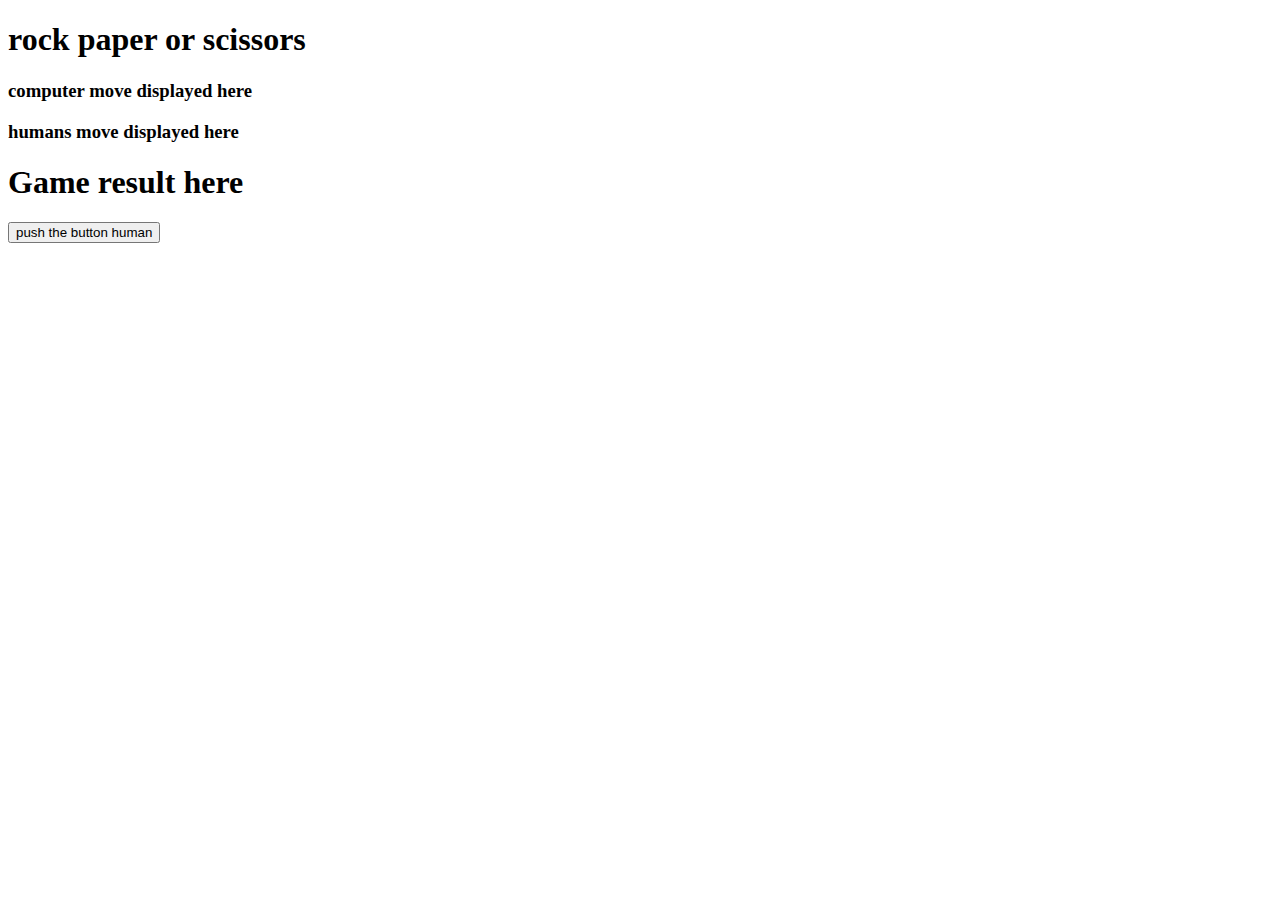
<file: index.html>
<!DOCTYPE html>
        <html lang="en">
        <head>
            <meta charset="UTF-8">
            <title>rock paper scissors</title>
        </head>
        <body>

        <h1>rock paper or scissors </h1>

        <!--<p id="tester">timeStamp</p>
        <button onclick="getElementById('tester').innerHTML=new Date().toLocaleString()">What is the time?</button>
        -->

        <!--<button onclick="computerPlay()" >compMove</button>-->
        <h3 id="compM">computer move displayed here</h3>


        <!--<button onclick="humanPlay()">click it all on on the floor</button>-->
        <h3 id="funB">humans move displayed here</h3>


        <h1 id="text1">Game result here</h1>
        <button onclick="theGame()">push the button human</button>


        <h1 id="5games"></h1>
        <h1 id="overall"></h1>
        <script>


          var masterArray = [];
          var arrayWins = [];


              function theGame() {
                  var arrayHuman = [];
                  var arrayComp = [];
                  var rock = 0.33;
                  var paper = 0.66;


                  // the plan: 1 make the computer selection not a fucntion.
                  // 2- make the user selection not a fucntion
                  // take these 2 variables (human and computer input) and compare them in Game();

                  //   human selection

                  var text;
                  var prom = prompt("Human! - rock paper or scissors?");
                  var hum = "human : ";
                  if ((prom == "rock") || (prom == "paper") || (prom == "scissors")) {
                      text = hum + prom;
                      console.log(text);
                  }
                  else if (prom == null || prom == "") {
                      text = "you said nought";
                      prom = hum + text;
                      console.log(text);
                  } else if (prom !== "rock" || prom !== "paper" || prom !== "scissors") {
                      text = "wrong input, try again";
                      prom = hum + text;
                      console.log(text);
                  }

                  document.getElementById("funB").innerHTML = text;

                  arrayHuman.push(prom);
                  console.log("Human Array: " + arrayHuman);


                  // if ((prom == null || prom == "") || (prom !== "rock" || prom !== "paper" || prom !== "scissors")){}

                  // Computer selection

                  var compMove = Math.random();
                  var rreturn;
                  var comp = "computer : ";

                  if (compMove <= rock) {
                      rreturn = 'rock';
                      console.log(comp + rreturn);
                  } else if (compMove <= paper && compMove > rock) {
                      rreturn = 'paper';
                      console.log(comp + rreturn);
                  } else {
                      rreturn = 'scissors';
                      console.log(comp + rreturn);
                  }

                  document.getElementById("compM").innerHTML = comp + rreturn;

                  arrayComp.push(rreturn);
                  console.log("Computer Array: " + arrayComp);

                  // comparison between comp and human
                  var inputC = rreturn;
                  var inputH = prom;
                  var winner = "";

                  if (inputC == inputH) {
                      winner = "Draw";
                      console.log(winner);
                  }

                  else if ((inputH == "paper" && inputC == "scissors") ||
                      (inputH == 'scissors' && inputC == 'rock') ||
                      (inputC == 'paper' && inputH == 'rock')) {
                      winner = "computer";
                      console.log(winner + " wins with " + inputC);

                  }

                  else if ((inputC == 'paper' && inputH == 'scissors') ||
                      (inputC == 'scissors' && inputH == 'rock') ||
                      (inputH == 'paper' && inputC == 'rock')) {
                      winner = "human";
                      console.log(winner + " wins with " + inputH);

                  }

                  if ((winner == "computer") || (winner == "human")) {
                      document.getElementById("text1").innerHTML = "Result : " + winner + " wins";
                  }
                  else
                      document.getElementById("text1").innerHTML = "Result : " + winner;




                  if ((winner == "Draw") || (winner == "")) {
                      masterArray;
                      console.table(masterArray);

                  } else {
                      masterArray.push([inputC, inputH, winner]);
                      arrayWins.push(winner);
                      console.table(masterArray);
                      console.log(arrayWins);
                  }


                  var cWins=0;
                  var hWins=0;
                  if (masterArray.length == 5) {

                      for(var i=0; i <5; i++){
                          if(arrayWins[i] == "computer"){
                              ++cWins;
                          }else{
                              ++hWins;

                          }

                      }
                      console.log("computer wins : " + cWins);
                      console.log("human wins : "+ hWins);
                      document.getElementById("5games").innerHTML = "result after 5 games : " + "human Wins: "+ hWins + ", computer wins "+ cWins;
                      var oWinner;
                      if(cWins > hWins){
                          oWinner = "computer";
                      }
                      else {
                          oWinner = "human";
                      }
                      document.getElementById("overall").innerHTML = "overall winner : "+oWinner;


                  }
              }


//                    if (inputH == 'paper' && inputC == 'scissors') {
//                        console.log('Computer wins with Scissors ');
//                        winner = "computer";
//
//                    }
//                    else if (inputC == 'paper' && inputH == 'scissors') {
//                        console.log('Human wins with Scissors ');
//                        winner = "human";
//                    }
//                    else if (inputH == 'scissors' && inputC == 'rock') {
//                        console.log('Computer wins with rock');
//                        winner = "computer";
//                    }
//                    else if (inputC == 'scissors' && inputH == 'rock') {
//                        console.log('Human wins with rock');
//                        winner = "human";
//                    }
//                    else if (inputH == 'paper' && inputC == 'rock') {
//                        console.log('Human wins with paper');
//                        winner = "human";
//                    }
//                    else if(inputC == 'paper' && inputH == 'rock') {
//                        console.log('Computer wins with paper');
//                        winner = "computer";
//                    }
//
//                    document.getElementById("text1").innerHTML = winner;
//                    console.log("result is: " + winner + " wins");













//                function again(){
//                    var text;
//                    var promp = prompt("something shall be said and written");
//
//                    if(promp == null || promp == ""){
//                        text = "you suck";
//                    }else{
//                        text= "words where said, and they where", promp;
//                    }
//
//                    document.getElementById("placeholder").innerHTML = promp;
//
//                }
//
//        function funcName() {
//            var words;
//            var prompter = prompt("say something");
//
//         if (prompter == null || prompter == "" ){
//                words = "you said nothing";
//         }else
//         {
//             words = "you said "+ prompter;
//         }
//            document.getElementById("shitShow").innerHTML= words;
//
//        }
//
//         function myFunc(){
//             var txt;
//             var humanGuess= prompt("whats you selection: rock paper or scissors?");
//
//             if (humanGuess == null || humanGuess == ""){
//                 txt= "you picked nought?";
//             }else{
//                 txt= "you picked: " + humanGuess.toUpperCase();
//             }
//
//             document.getElementById("trailer").innerHTML = txt;
//         }






        //player selection:

//        function playerSelection() {
//            input=prompt("rock paper or scissors?");
//
//            if( input != null){
//                if (input == 'rock' ) {
//                   return console.log('the Human has selected 1 : ' + input);
//                } else if (input == 'paper') {
//                    return console.log('the Human has selected 2 : ' + input);
//                } else if (input == 'scissors') {
//                   return console.log('the Human has selected 3 : ' + input);
//                } else return console.log('wrong input');
//
//
//            }
//            input= document.getElementById("demo").innerHTML=input;
//        }
//
//        playerSelection();
//        console.log("again "+ playerSelection());


//             Corrected version-- it now works!
//        function inputFun() {
//            var hSelection ;
//            var prop= prompt("pick rock paper or scissors mofo!");
//
//            if (prop == null || prop =="" ){
//                hSelection = "say something ya tool!";
//            }
//            else{
//                hSelection = prop;
//            }
//            document.getElementById("text1").innerHTML = hSelection;
//
//        }








        //game(input, computerSelection);

//        console.log(arrayHuman);
//        console.log(arrayComp);





        //
        //// the allArray- all the selections
        //    for(var i=0; i<arr1.length; i++){
        //        allArrs.push(arr1[i]);
        //
        //    }
        //    for(var i=0; i<arr2.length; i++){
        //        allArrs.push(arr2[i]);
        //
        //    }
        //

        </script>


        <!--

        this is in the body-- moved for aesthetic purposes.


        <!-- <input type="button" value="tester" id="tester" > -->




        <!-- this is from online resourses.. it works well
        <button onclick="myFunc()">push it to the limit</button>

        <h3 id="trailer">here shows your guess</h3>


         <!-- of memory attempt to make a html prompt link


        <button onclick="funcName()">words</button>
        <h1 id="shitShow">this is where your shitShows </h1>


        <button onclick="again()">button!</button>
        <h2 id="placeholder">it will be here</h2>

        -->
        </body>
        </html>
</file>
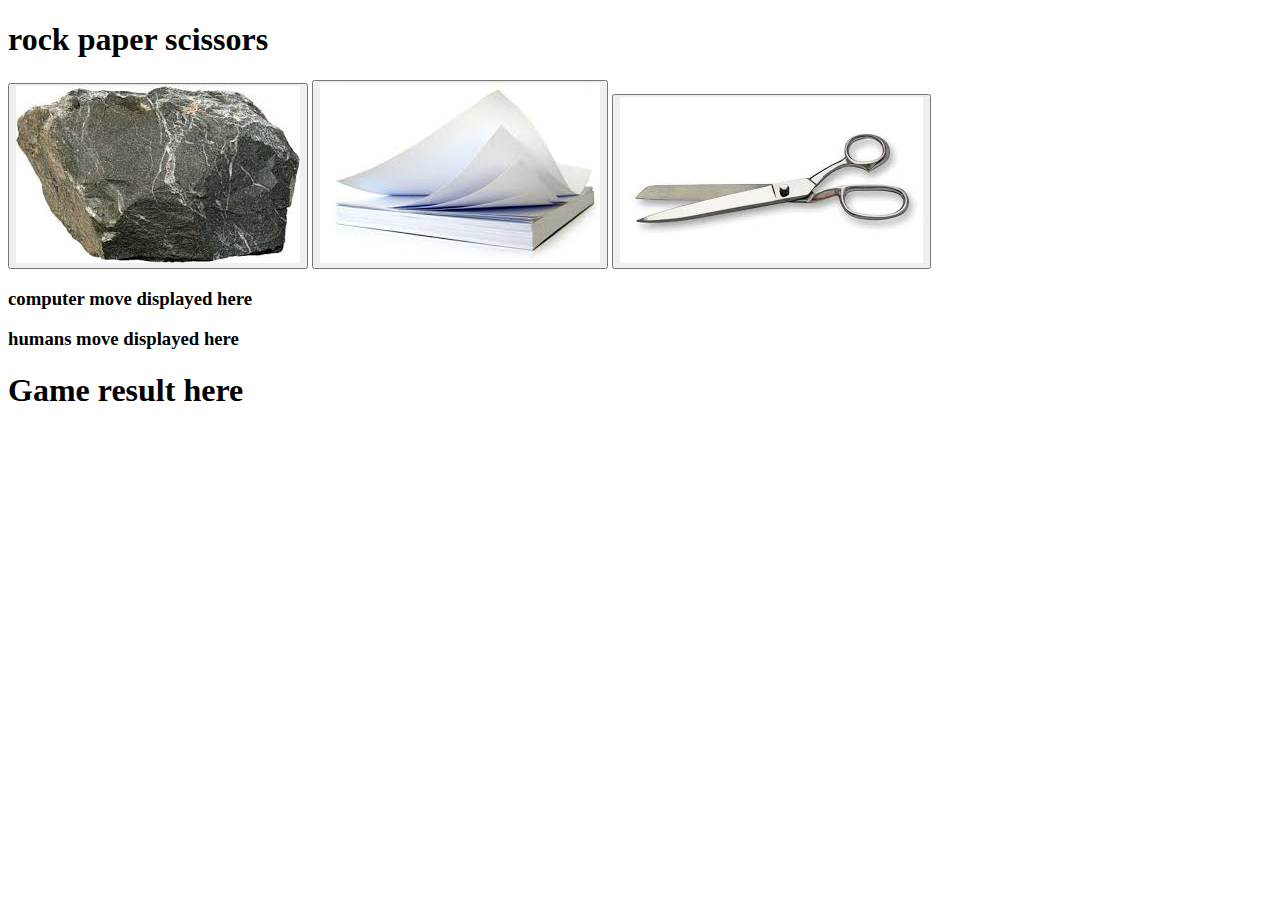
<file: home.html>
<!DOCTYPE html>
        <html lang="en">
        <head>
            <meta charset="UTF-8">
            <!--<link rel="stylesheet" type="text/css" href=".idea/looks.css">-->
            <title>rock paper scissors</title>
        </head>
        <body>

        <h1>rock paper scissors </h1>

        <!-- this is the tester for the rock paper scissors app.. image input rather than words -->
        <div id="buttons">
        <button id="rockImg"> <img src="img/rock.jpg" ></button>
        <button id="paperImg"> <img src="img/paper.jpg" ></button>
        <button id="scissorsImg"> <img src="img/scissors.jpg" ></button>
        </div>


        <!--<p id="tester">timeStamp</p>
        <button onclick="getElementById('tester').innerHTML=new Date().toLocaleString()">What is the time?</button>
        -->


        <h3 id="compM">computer move displayed here</h3>


        <!--<button onclick="humanPlay()">click it all on on the floor</button>-->
        <h3 id="funB">humans move displayed here</h3>


        <h1 id="text1">Game result here</h1>
        <!--<button id="thebutton" onclick="theGame()">push the button human</button>-->


        <h1 id="5games"></h1>
        <h1 id="overall"></h1>



        <script>


          var masterArray = [];
          var arrayWins = [];
          var arrayHuman = [];


          var clicked ='';

          //rock
          var rockImg = document.querySelector("#rockImg");
          rockImg.addEventListener('click', () =>
          {
              clicked = 'rock';

          console.log(clicked);

          document.getElementById('funB').innerHTML = "human: " +clicked;
          //arrayHuman.push(clicked);
          console.log(arrayHuman);
          //alert("click rock");
          compMove();

          theGame();
          whoWon();

          }
          );
          //paper
          var paperImg = document.querySelector("#paperImg");
          paperImg.addEventListener('click', () =>
          {
              clicked= 'paper';
          console.log(clicked);
          // alert("click paper");
          document.getElementById('funB').innerHTML ="human: " +clicked;
          //arrayHuman.push(clicked);
          console.log(arrayHuman);

          compMove();

          theGame();
          whoWon();

          }
          );
          //scissors
          var scissorsImg = document.querySelector("#scissorsImg");
          scissorsImg.addEventListener('click', () =>
          {
              clicked= 'scissors';
          console.log(clicked);
          // alert("click scissors");
          document.getElementById('funB').innerHTML = "human: " +clicked;
          //arrayHuman.push(clicked);
          console.log(arrayHuman);

          compMove();

          theGame();
          whoWon();

          }

          );

          var arrayComp = [];

          var rreturn;// the computers move
          var prom = clicked;

          function compMove(){


              var rock = 0.33;
              var paper = 0.66;

              // Computer selection

              var compMoves = Math.random();

              var comp = "computer : ";

              if (compMoves <= rock) {
                  rreturn = 'rock';
                  console.log(comp + rreturn);
              } else if (compMoves <= paper && compMoves > rock) {
                  rreturn = 'paper';
                  console.log(comp + rreturn);
              } else {
                  rreturn = 'scissors';
                  console.log(comp + rreturn);
              }

              document.getElementById("compM").innerHTML = comp + rreturn;

              arrayComp.push(rreturn);
              console.table(arrayComp);
          }




              function theGame() {




                  // the README.md: 1 make the computer selection not a fucntion.
                  // 2- make the user selection not a fucntion
                  // take these 2 variables (human and computer input) and compare them in Game();

                  //   human selection


                 var text;
                 // var prom = prompt("Human! - rock paper or scissors?");

                  //var hum = "human : ";
                  if ((clicked == "rock") || (clicked == "paper") || (clicked == "scissors")) {
                      text = clicked;

                  }
//                  else if (prom == null || prom == "") {
//                      text = "you said nought";
//                      prom = hum + text;
//                      console.log(text);
//                  } else if (prom !== "rock" || prom !== "paper" || prom !== "scissors") {
//                      text = "wrong input, try again";
//                      prom = hum + text;
//                      console.log(text);
//                  }

                  document.getElementById("funB").innerHTML = 'human : '+clicked;

                  arrayHuman.push(clicked);



                  // if ((prom == null || prom == "") || (prom !== "rock" || prom !== "paper" || prom !== "scissors")){}



              }

          // comparison between comp and human


        function whoWon() {

            var inputC = rreturn;
            var inputH = clicked;
            var winner;

            if (inputC == inputH) {
                winner = "Draw";
                console.log(winner);
            }



            else if ((inputH == "paper" && inputC == "scissors") ||
                (inputH == 'scissors' && inputC == 'rock') ||
                (inputC == 'paper' && inputH == 'rock')) {
                winner = "computer";
                console.log(winner + " wins with " + inputC);
                console.log('inputC ' + inputC);
                console.log('input human ' + inputH);


            }

            else if ((inputC == 'paper' && inputH == 'scissors') ||
                (inputC == 'scissors' && inputH == 'rock') ||
                (inputH == 'paper' && inputC == 'rock')) {
                winner = "human";
                console.log(winner + " wins with " + inputH);

            }

            if ((winner == "computer") || (winner == "human")) {
                document.getElementById("text1").innerHTML = "Result : " + winner + " wins";
            }
            else
                document.getElementById("text1").innerHTML = "Result : " + winner;



            if ((winner == "Draw") || (winner == "")) {
                masterArray;
                console.table(masterArray);

            } else {
                masterArray.push([inputC, inputH, winner]);
                arrayWins.push(winner);
                console.table(masterArray);
                console.log(arrayWins);
            }


            var cWins = 0;
            var hWins = 0;
            if (masterArray.length == 5) {

                for (var i = 0; i < 5; i++) {
                    if (arrayWins[i] == "computer") {
                        ++cWins;
                    } else {
                        ++hWins;

                    }

                }
                console.log("computer wins : " + cWins);
                console.log("human wins : " + hWins);
                document.getElementById("5games").innerHTML = "result after 5 games : " + "human Wins: " + hWins + ", computer wins " + cWins;

                var oWinner;
                if (cWins > hWins) {
                    oWinner = "computer";
                }
                else {
                    oWinner = "human";
                }
                document.getElementById("overall").innerHTML = "overall winner : " + oWinner;


            }
            if (masterArray.length == 5) {
                document.getElementById("rockImg").disabled = true;
                document.getElementById("paperImg").disabled = true;
                document.getElementById("scissorsImg").disabled = true;
            }
        }


//                    if (inputH == 'paper' && inputC == 'scissors') {
//                        console.log('Computer wins with Scissors ');
//                        winner = "computer";
//
//                    }
//                    else if (inputC == 'paper' && inputH == 'scissors') {
//                        console.log('Human wins with Scissors ');
//                        winner = "human";
//                    }
//                    else if (inputH == 'scissors' && inputC == 'rock') {
//                        console.log('Computer wins with rock');
//                        winner = "computer";
//                    }
//                    else if (inputC == 'scissors' && inputH == 'rock') {
//                        console.log('Human wins with rock');
//                        winner = "human";
//                    }
//                    else if (inputH == 'paper' && inputC == 'rock') {
//                        console.log('Human wins with paper');
//                        winner = "human";
//                    }
//                    else if(inputC == 'paper' && inputH == 'rock') {
//                        console.log('Computer wins with paper');
//                        winner = "computer";
//                    }
//
//                    document.getElementById("text1").innerHTML = winner;
//                    console.log("result is: " + winner + " wins");













//                function again(){
//                    var text;
//                    var promp = prompt("something shall be said and written");
//
//                    if(promp == null || promp == ""){
//                        text = "you suck";
//                    }else{
//                        text= "words where said, and they where", promp;
//                    }
//
//                    document.getElementById("placeholder").innerHTML = promp;
//
//                }
//
//        function funcName() {
//            var words;
//            var prompter = prompt("say something");
//
//         if (prompter == null || prompter == "" ){
//                words = "you said nothing";
//         }else
//         {
//             words = "you said "+ prompter;
//         }
//            document.getElementById("shitShow").innerHTML= words;
//
//        }
//
//         function myFunc(){
//             var txt;
//             var humanGuess= prompt("whats you selection: rock paper or scissors?");
//
//             if (humanGuess == null || humanGuess == ""){
//                 txt= "you picked nought?";
//             }else{
//                 txt= "you picked: " + humanGuess.toUpperCase();
//             }
//
//             document.getElementById("trailer").innerHTML = txt;
//         }






        //player selection:

//        function playerSelection() {
//            input=prompt("rock paper or scissors?");
//
//            if( input != null){
//                if (input == 'rock' ) {
//                   return console.log('the Human has selected 1 : ' + input);
//                } else if (input == 'paper') {
//                    return console.log('the Human has selected 2 : ' + input);
//                } else if (input == 'scissors') {
//                   return console.log('the Human has selected 3 : ' + input);
//                } else return console.log('wrong input');
//
//
//            }
//            input= document.getElementById("demo").innerHTML=input;
//        }
//
//        playerSelection();
//        console.log("again "+ playerSelection());


//             Corrected version-- it now works!
//        function inputFun() {
//            var hSelection ;
//            var prop= prompt("pick rock paper or scissors mofo!");
//
//            if (prop == null || prop =="" ){
//                hSelection = "say something ya tool!";
//            }
//            else{
//                hSelection = prop;
//            }
//            document.getElementById("text1").innerHTML = hSelection;
//
//        }








        //game(input, computerSelection);

//        console.log(arrayHuman);
//        console.log(arrayComp);





        //
        //// the allArray- all the selections
        //    for(var i=0; i<arr1.length; i++){
        //        allArrs.push(arr1[i]);
        //
        //    }
        //    for(var i=0; i<arr2.length; i++){
        //        allArrs.push(arr2[i]);
        //
        //    }
        //

        </script>


        <!--

        this is in the body-- moved for aesthetic purposes.


        <!-- <input type="button" value="tester" id="tester" > -->




        <!-- this is from online resourses.. it works well
        <button onclick="myFunc()">push it to the limit</button>

        <h3 id="trailer">here shows your guess</h3>


         <!-- of memory attempt to make a html prompt link


        <button onclick="funcName()">words</button>
        <h1 id="shitShow">this is where your shitShows </h1>


        <button onclick="again()">button!</button>
        <h2 id="placeholder">it will be here</h2>

        -->
        </body>
        </html>
</file>
<file: .idea/looks.css>
button{
    height: 150px;
    width: 200px;
}
</file>
